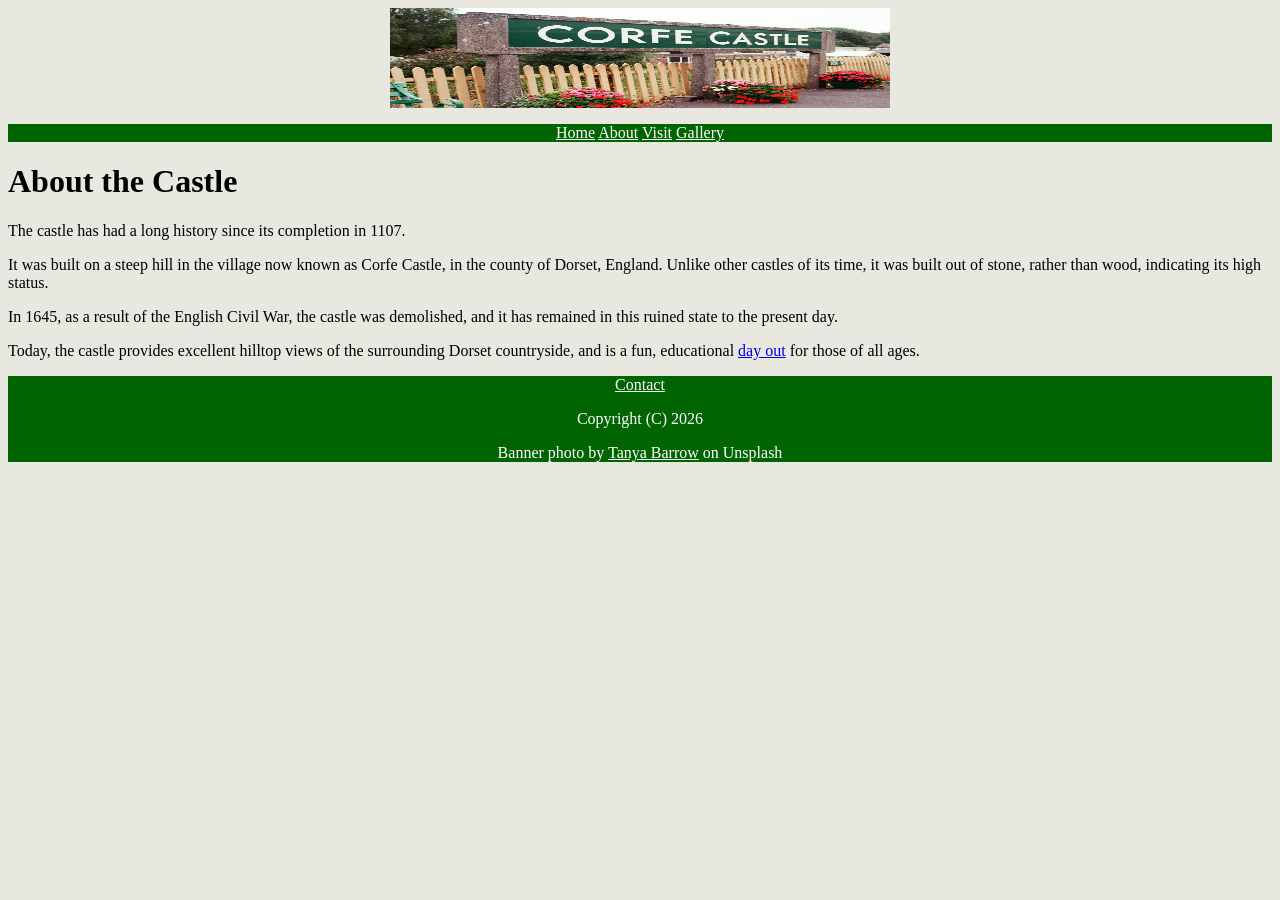
<file: about.html>
<html>
	<head>
		<link rel="stylesheet" href="styles.css">
		<title>Corfe Castle - About</title>
	</head>

	<body>
		<a href="./index.html"><div class="banner" style="text-align: center"><img src="./tanya-barrow-2Dx_mhPepJ8-unsplash.jpg" alt="Corfe Castle"></div></a>

		<nav>
			<p>
			<a href="./index.html">Home</a>
			<a href="./about.html">About</a>
			<a href="./visit.html">Visit</a>
			<a href="./gallery.html">Gallery</a>
			</p>
		</nav>

		<main>
		<h1>About the Castle</h1>
		<p>The castle has had a long history since its completion in 1107.</p>
		<p>It was built on a steep hill in the village now known as Corfe Castle, in the county of Dorset, England. Unlike other castles of its time, it was built out of stone, rather than wood, indicating its high status.</p>
		<p>In 1645, as a result of the English Civil War, the castle was demolished, and it has remained in this ruined state to the present day.</p>

		<p>Today, the castle provides excellent hilltop views of the surrounding Dorset countryside, and is a fun, educational <a href="./visit.html">day out</a> for those of all ages.</p>
		</main>

		<footer>
			<p><a href="./contact.html">Contact</a></p>
			<p>Copyright (C) 2026</p>
			<p>Banner photo by <a href="https://unsplash.com/photos/corfe-castle-station-sign-with-flowers-2Dx_mhPepJ8">Tanya Barrow</a> on Unsplash</p>
		</footer>
	</body>

</html>
</file>
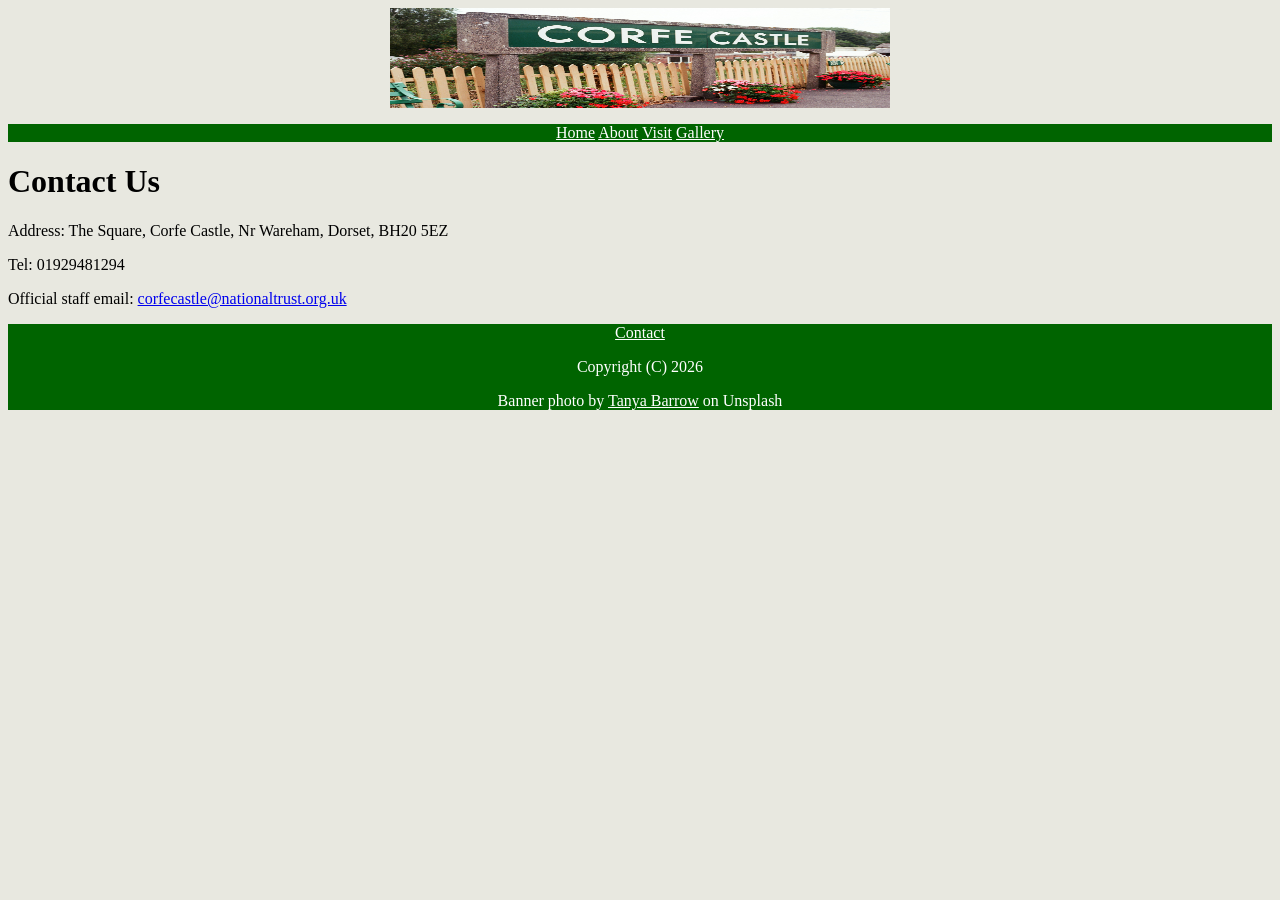
<file: contact.html>
<html>
	<head>
		<link rel="stylesheet" href="styles.css">
		<title>Corfe Castle - Contact Us</title>
	</head>

	<body>
		<a href="./index.html"><div class="banner" style="text-align: center"><img src="./tanya-barrow-2Dx_mhPepJ8-unsplash.jpg" alt="Corfe Castle"></div></a>

		<nav>
			<p>
			<a href="./index.html">Home</a>
			<a href="./about.html">About</a>
			<a href="./visit.html">Visit</a>
			<a href="./gallery.html">Gallery</a>
			</p>
		</nav>

		<main>
		<h1>Contact Us</h1>
		<p>Address: The Square, Corfe Castle, Nr Wareham, Dorset, BH20 5EZ</p>
		<p>Tel: 01929481294</p>
		<p>Official staff email: <a href="mailto:corfecastle@nationaltrust.org.uk">corfecastle@nationaltrust.org.uk</a></p>
		</main>

		<footer>
			<p><a href="./contact.html">Contact</a></p>
			<p>Copyright (C) 2026</p>
			<p>Banner photo by <a href="https://unsplash.com/photos/corfe-castle-station-sign-with-flowers-2Dx_mhPepJ8">Tanya Barrow</a> on Unsplash</p>
		</footer>
	</body>

</html>
</file>
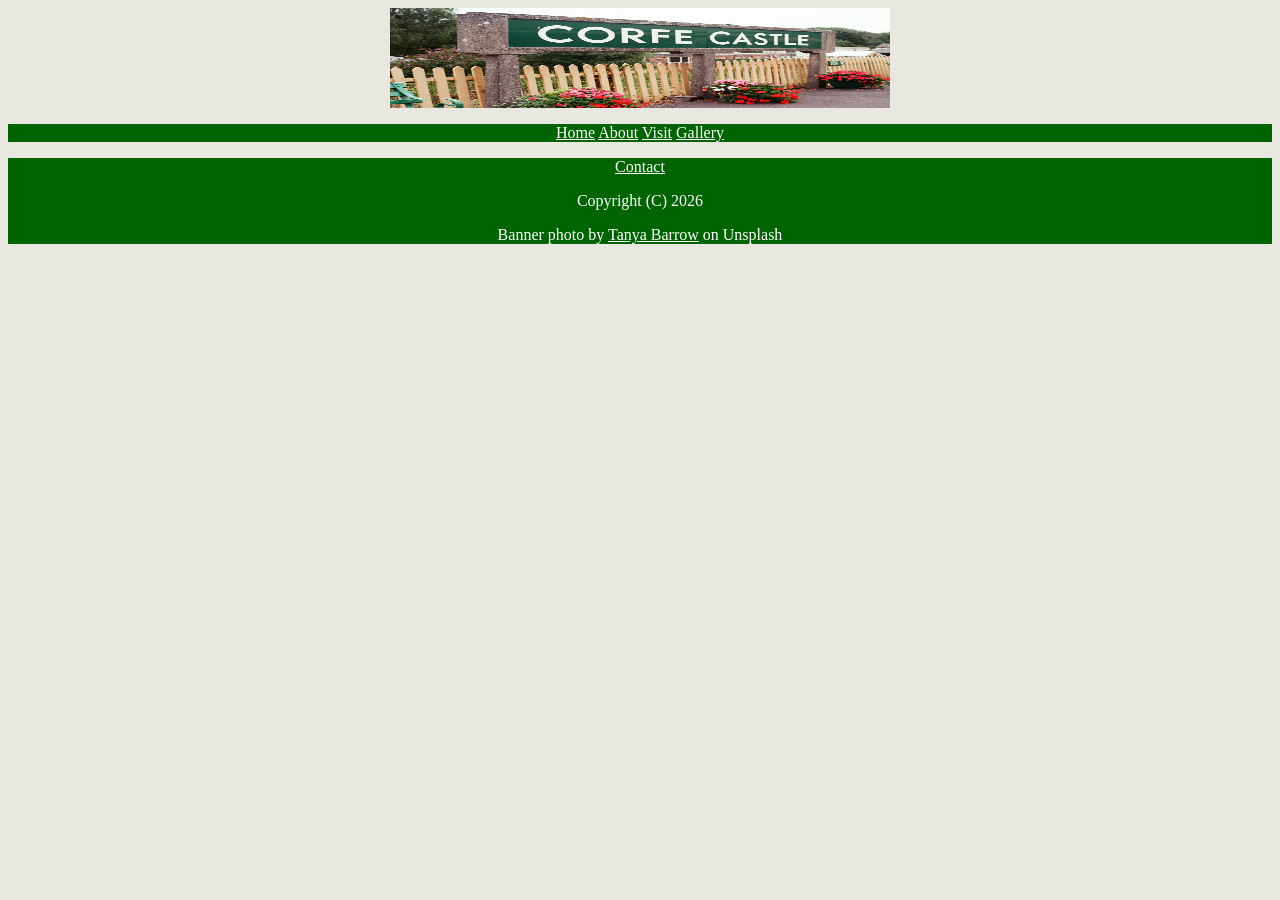
<file: template.html>
<html>
	<link rel="stylesheet" href="styles.css">
	<head>
	</head>

	<body>
		<a href="./index.html"><div style="text-align: center"><img src="./tanya-barrow-2Dx_mhPepJ8-unsplash.jpg" width="500" height="100" alt="Corfe Castle"></div></a>

		<nav>
		<p>
		<a href="./index.html">Home</a>
		<a href="./about.html">About</a>
		<a href="./visit.html">Visit</a>
		<a href="./gallery.html">Gallery</a>
		</p>
		</nav>

		<p>
		</p>

		<footer>
			<p><a href="./contact.html">Contact</a></p>
			<p>Copyright (C) 2026</p>
			<p>Banner photo by <a href="https://unsplash.com/photos/corfe-castle-station-sign-with-flowers-2Dx_mhPepJ8">Tanya Barrow</a> on Unsplash</p>
		</footer>
	</body>

</html>
</file>
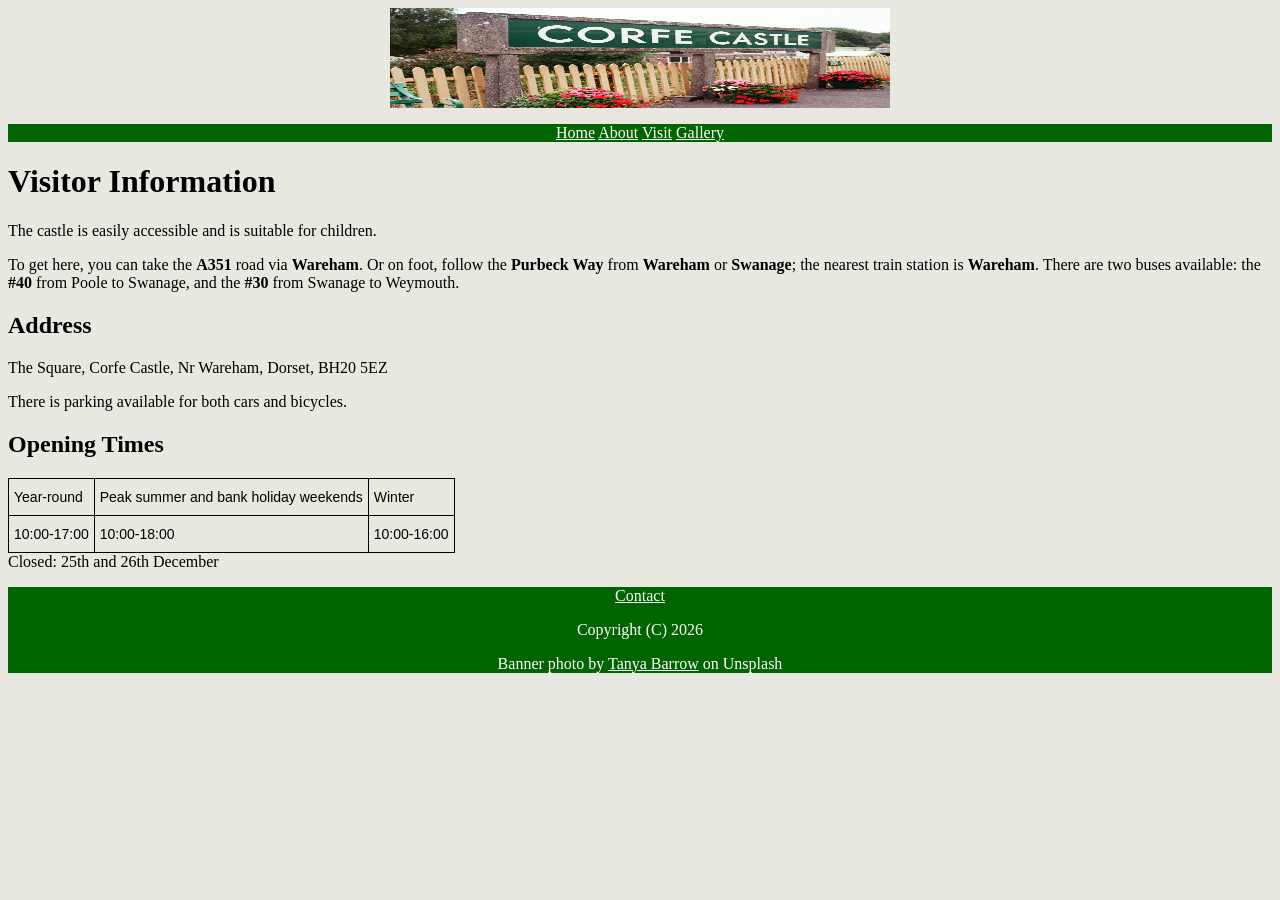
<file: visit.html>
<html>
	<head>
		<link rel="stylesheet" href="styles.css">
		<title>Corfe Castle - Visitor Information</title>
	</head>

	<body>
		<a href="./index.html"><div class="banner" style="text-align: center"><img src="./tanya-barrow-2Dx_mhPepJ8-unsplash.jpg" alt="Corfe Castle"></div></a>

		<nav>
			<p>
			<a href="./index.html">Home</a>
			<a href="./about.html">About</a>
			<a href="./visit.html">Visit</a>
			<a href="./gallery.html">Gallery</a>
			</p>
		</nav>

		<main>
		<h1>Visitor Information</h1>
		<p>
		The castle is easily accessible and is suitable for children.</p>
		<p>To get here, you can take the <b>A351</b> road via <b>Wareham</b>.
		Or on foot, follow the <b>Purbeck Way</b> from <b>Wareham</b> or <b>Swanage</b>; the nearest train station is <b>Wareham</b>.
		There are two buses available: the <b>#40</b> from Poole to Swanage, and the <b>#30</b> from Swanage to Weymouth.
		<h2>Address</h2>
		The Square, Corfe Castle, Nr Wareham, Dorset, BH20 5EZ
		</p>
		<p>
		There is parking available for both cars and bicycles.
		</p>
		<h2>Opening Times</h2>
		<div>
		<style type="text/css">
		.tg  {border-collapse:collapse;border-spacing:0;}
		.tg td{border-color:black;border-style:solid;border-width:1px;font-family:Arial, sans-serif;font-size:14px;
		  overflow:hidden;padding:10px 5px;word-break:normal;}
		.tg th{border-color:black;border-style:solid;border-width:1px;font-family:Arial, sans-serif;font-size:14px;
		  font-weight:normal;overflow:hidden;padding:10px 5px;word-break:normal;}
		.tg .tg-0lax{text-align:left;vertical-align:top}
		</style>
		<table class="tg"><thead>
		  <tr>
		    <th class="tg-0lax">Year-round</th>
		    <th class="tg-0lax">Peak summer and bank holiday weekends</th>
		    <th class="tg-0lax">Winter</th>
		  </tr></thead>
		<tbody>
		  <tr>
		    <td class="tg-0lax">10:00-17:00</td>
		    <td class="tg-0lax">10:00-18:00</td>
		    <td class="tg-0lax">10:00-16:00</td>
		  </tr>
		</tbody>
		</table>
		Closed: 25th and 26th December
		</div>
		</main>

		<footer>
			<p><a href="./contact.html">Contact</a></p>
			<p>Copyright (C) 2026</p>
			<p>Banner photo by <a href="https://unsplash.com/photos/corfe-castle-station-sign-with-flowers-2Dx_mhPepJ8">Tanya Barrow</a> on Unsplash</p>
		</footer>
	</body>

</html>
</file>
<file: styles.css>
body {
	/* cream */
	background-color: E8E8E0;
	font-family: "Times New Roman";
}

/*
body p {
	text-align: center;
}
*/

img {
	max-width: 2000px;
	max-height: 50%;
}

nav {
	/* dark green */
	background-color: 006400;
	text-align: center;
}

nav a {
	color: white;
}

.banner img {
	max-width: 500px;
	width: 100%;
	height: 100px;
}

.hero {
	text-align: center;
}
.hero img {
	/* width: auto; */
	width: 60%;
	height: 80%;
}

/*
.gallery {
	text-align: center;
}
*/

.gallery img {
	width: 60%;
	height: auto;
}

footer {
	background-color: 006400;
	color: white;
	text-align: center;
}

footer a {
	background-color: 006400;
	color: white;
	text-align: center;
}
/*
a {
	color: black;
}
*/
</file>
